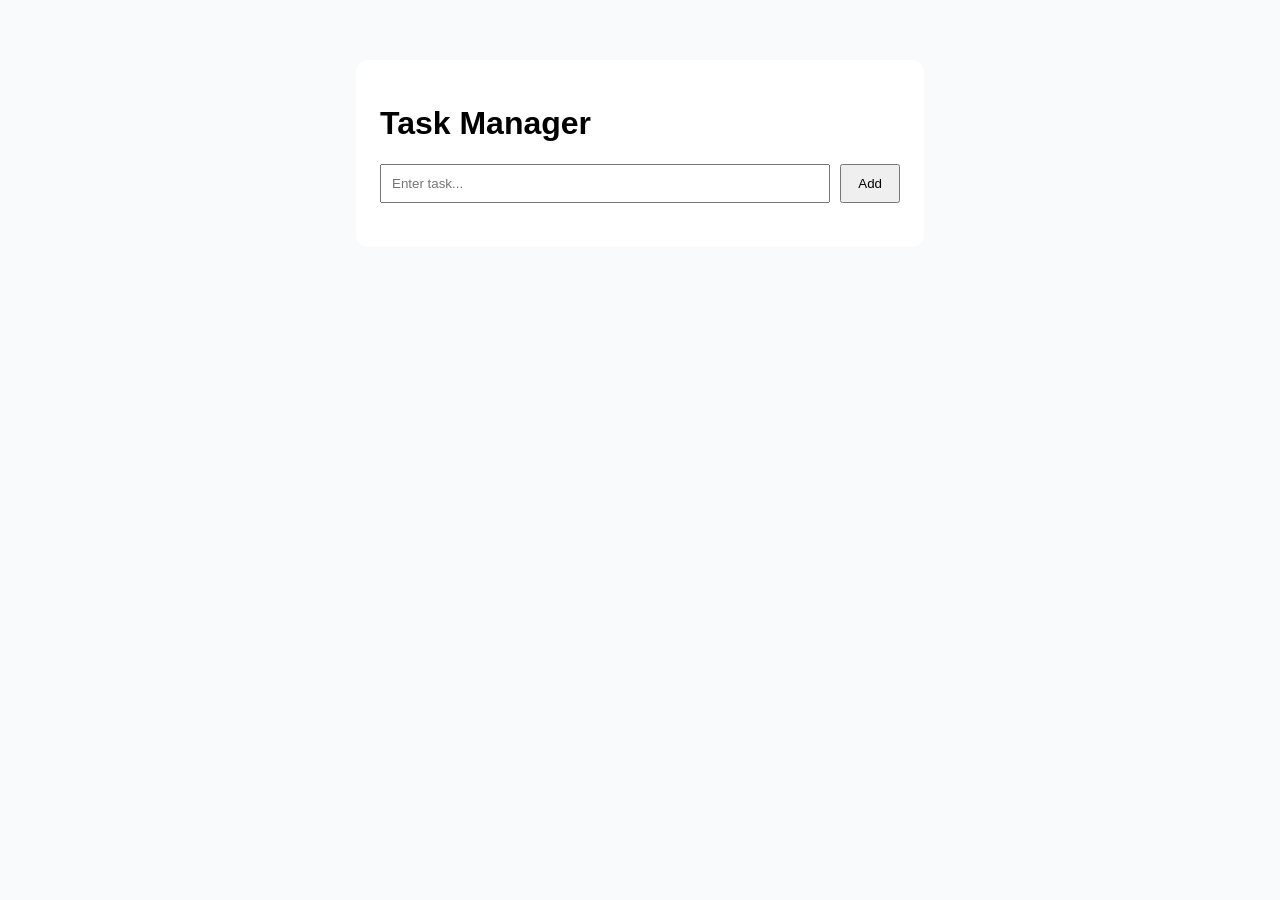
<file: todo-app/index.html>
<!DOCTYPE html>
<html lang="en">
<head>
  <meta charset="UTF-8" />
  <meta name="viewport" content="width=device-width, initial-scale=1.0" />
  <title>Todo App</title>
  <link rel="stylesheet" href="style.css" />
</head>
<body>
  <main class="wrapper">
    <h1>Task Manager</h1>

    <div class="row">
      <input id="taskInput" type="text" placeholder="Enter task..." />
      <button id="addBtn">Add</button>
    </div>

    <ul id="taskList"></ul>
  </main>

  <script src="script.js"></script>
</body>
</html>
</file>
<file: todo-app/style.css>
body {
  font-family: Arial, sans-serif;
  background: #f8fafc;
}

.wrapper {
  width: min(520px, 92%);
  margin: 60px auto;
  background: white;
  padding: 24px;
  border-radius: 12px;
}

.row {
  display: flex;
  gap: 10px;
  margin: 20px 0;
}

input {
  flex: 1;
  padding: 10px;
}

button {
  padding: 10px 16px;
  cursor: pointer;
}

li {
  display: flex;
  justify-content: space-between;
  padding: 10px 0;
  border-bottom: 1px solid #eee;
}
</file>
